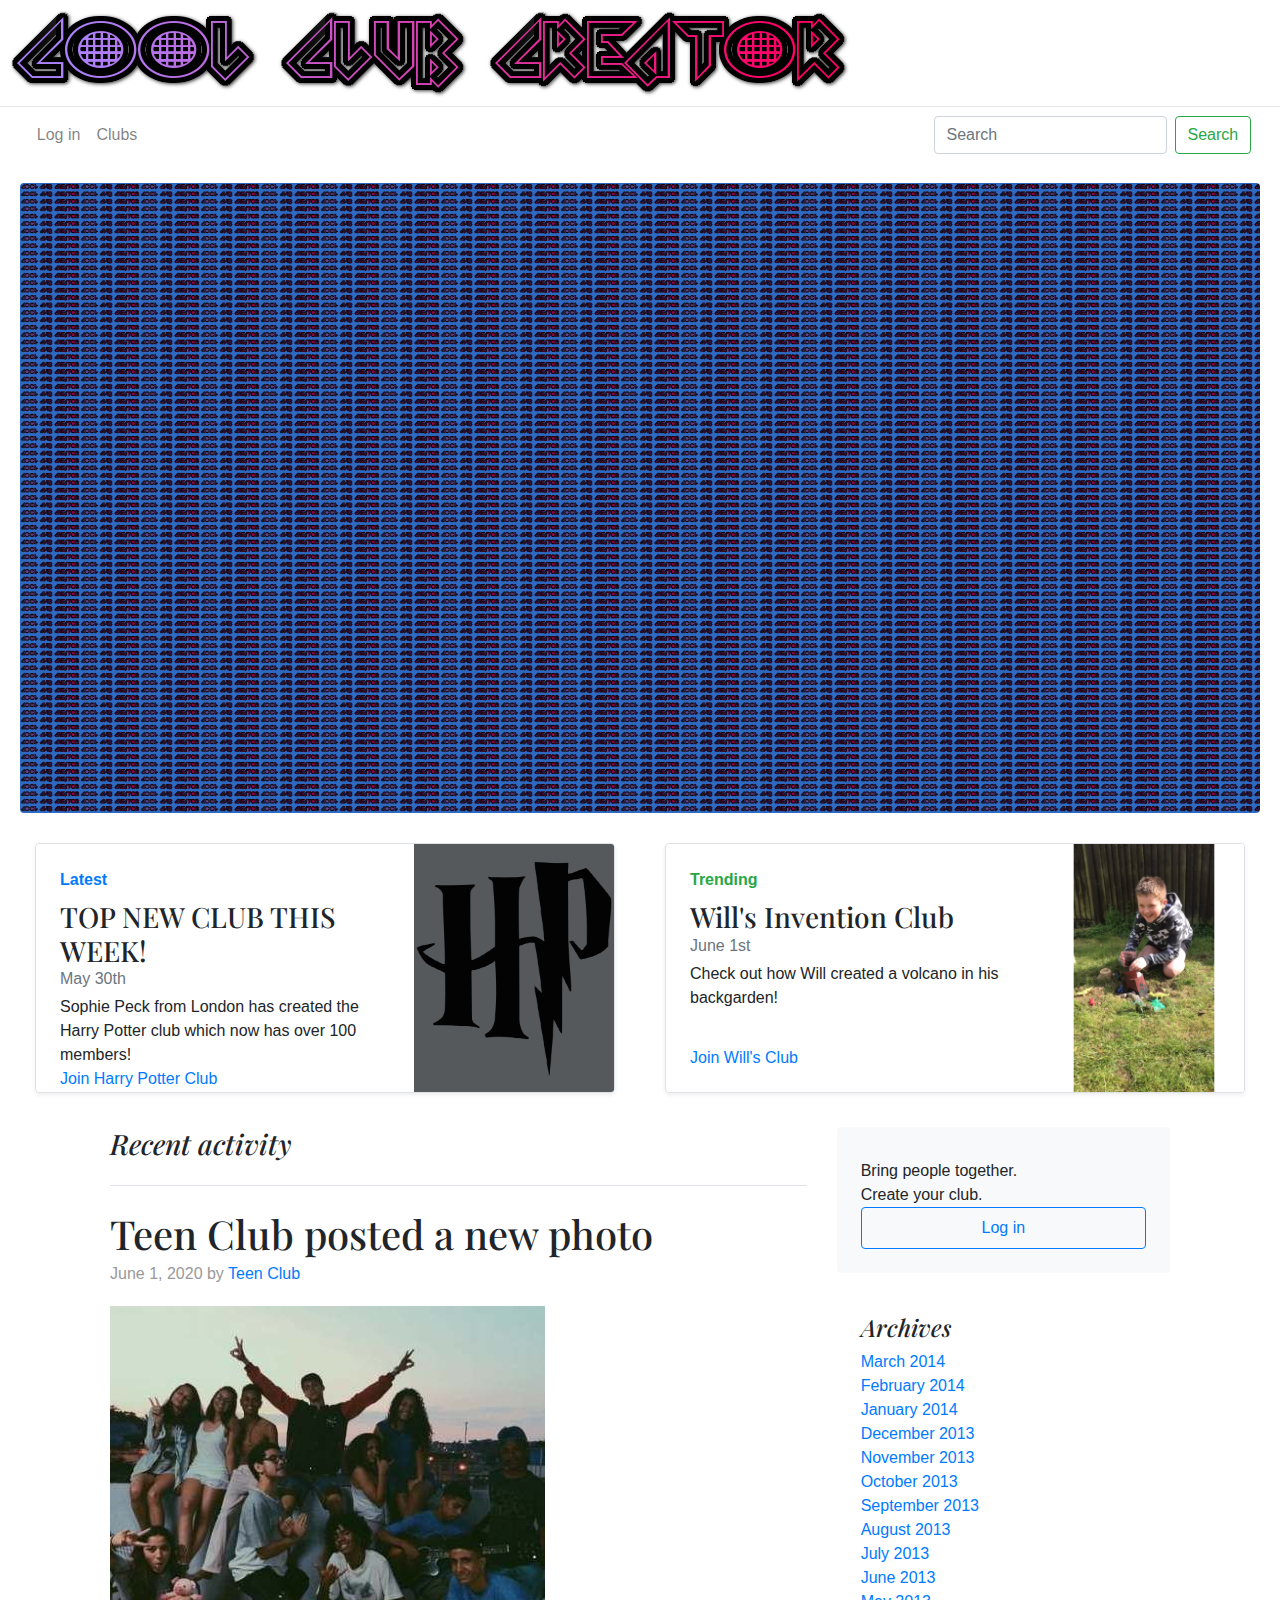
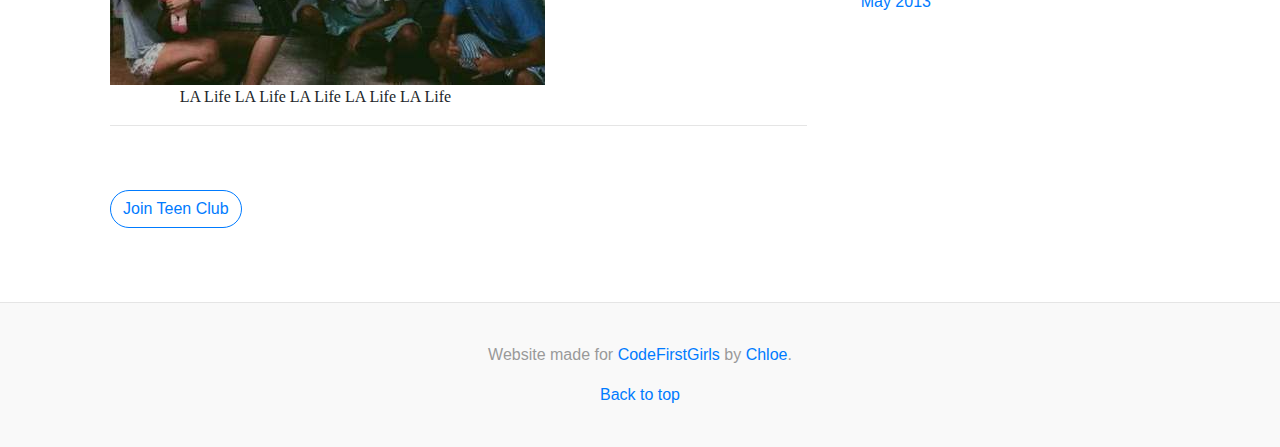
<file: HTML/index.html>
<!doctype html>
<html lang="en">
  <head>
    <meta charset="utf-8">
    <meta name="viewport" content="width=device-width, initial-scale=1, shrink-to-fit=no">
    <meta name="description" content="">
    <meta name="author" content="Mark Otto, Jacob Thornton, and Bootstrap contributors">
    <meta name="generator" content="Jekyll v4.0.1">
    <title>Cool Club Creator</title>

    <link rel="canonical" href="https://getbootstrap.com/docs/4.5/examples/blog/">

    <!-- Bootstrap core CSS -->
  <link href="../assets/dist/css/bootstrap.css" rel="stylesheet">

    <!-- Custom styles for this template -->
    <link href="https://fonts.googleapis.com/css?family=Playfair+Display:700,900" rel="stylesheet">
    <!-- Custom styles for this template -->
    <link href="../CSS/blog.css" rel="stylesheet"> 
  </head>

  <body>
    
      <header class="blog-header">
        <div class="flex-nowrap">
            <img src="../Images/title graphic.png" class="blog-header-logo"><a href="./index.html"></a>
        </div>
      </header>
    

    
    <nav class="navbar sticky-top navbar-expand-md navbar-light bg-white">
      <button class="navbar-toggler" type="button" data-toggle="collapse" data-target="#navbarCollapse" aria-controls="navbarCollapse" aria-expanded="false" aria-label="Toggle navigation">
        <span class="navbar-toggler-icon"></span>
      </button>
      <div class="collapse navbar-collapse" id="navbarCollapse">
        <ul class="navbar-nav mr-auto">
          <li class="nav-item">
            <a class="nav-link" href="../Pages/signin.html">Log in</a>  
          </li>
          <li class="nav-item">
            <a class="nav-link" href="#">Clubs</a>
          </li>
        </ul>
        <form class="form-inline mt-2 mt-md-0">
          <input class="form-control mr-sm-2" type="text" placeholder="Search" aria-label="Search">
          <button class="btn btn-outline-success my-2 my-sm-0" type="submit">Search</button>
        </form>
      </div>
    </nav>
  
     
    <div class="jumbotron rounded">
    </div>

    <div class="row mb-2">
      <div class="col-md-6">
        <div class="row no-gutters border rounded overflow-hidden flex-md-row mb-4 shadow-sm h-md-250 position-relative">
          <div class="col p-4 d-flex flex-column position-static">
            <strong class="d-inline-block mb-2 text-primary">Latest</strong>
            <h3 class="mb-0">TOP NEW CLUB THIS WEEK!</h3>
            <div class="mb-1 text-muted">May 30th</div>
            <p class="card-text mb-auto">Sophie Peck from London has created the Harry Potter club which now has over 100 members!</p>
            <a href="../Pages/Clubs/HarryPotterClub.html" class = "stretched-link"> Join Harry Potter Club </a>
          </div>
          <div class="col-auto d-none d-lg-block">
            <svg class="bd-placeholder-img" width="200" height="250" xmlns="http://www.w3.org/2000/svg" preserveAspectRatio="xMidYMid slice" focusable="false" role="img" aria-label="Placeholder: Thumbnail"><rect width="100%" height="100%" fill="#55595c"/><image width="100%" height="100%" href="../Images/harrypotter.png"/></svg>
          </div>
        </div>
      </div>
      <div class="col-md-6">
        <div class="row no-gutters border rounded overflow-hidden flex-md-row mb-4 shadow-sm h-md-250 position-relative">
          <div class="col p-4 d-flex flex-column position-static">
            <strong class="d-inline-block mb-2 text-success">Trending</strong>
            <h3 class="mb-0">Will's Invention Club</h3>
            <div class="mb-1 text-muted">June 1st</div>
            <p class="mb-auto">Check out how Will created a volcano in his backgarden!</p>
            <a href="../Pages/Clubs/HarryPotterClub.html"> Join Will's Club </a>
          </div>
          <div class="col-auto d-none d-lg-block">
            <svg class="bd-placeholder-img" width="200" height="250" xmlns="http://www.w3.org/2000/svg" preserveAspectRatio="xMidYMid slice" focusable="false" role="img" aria-label="Placeholder: Thumbnail"><title>Placeholder</title><rect width="100%" height="100%" fill="white"/><image width="100%" height="100%" href="../Images/willvolcano.jpeg"/></svg>
          </div>
        </div>
      </div>
    </div>
  </body>


  <main role="main" class="container">
    <div class="row">
      <div class="col-md-8 blog-main">
        <h3 class="pb-4 mb-4 font-italic border-bottom">
          Recent activity
        </h3>

        <div class="blog-post">
          <h2 class="blog-post-title">Teen Club posted a new photo</h2>
          <p class="blog-post-meta">June 1, 2020 by <a href="#">Teen Club</a></p>
          <img src = "../Images/friends.jpg">
          <figcaption class="teen-club-figure">LA Life LA Life LA Life LA Life LA Life</figcaption>
          <hr>
        </div><!-- /.blog-post -->
        <nav class="blog-pagination">
          <a class="btn btn-outline-primary" href="#">Join Teen Club</a>
        </nav>
      </div><!-- /.blog-main -->

      <aside class="col-md-4 blog-sidebar">
        <div class="p-4 mb-3 bg-light rounded">

          <h4 class="font-italic"></h4>
          <p class="mb-0" >Bring people together.</p>
          <p class="mb-0" >Create your club.</p>
          
          <a class="btn btn-outline-primary p-2 col-md-12" href="../Pages/signin.html">Log in</a>
        </div>

        <div class="p-4">
          <h4 class="font-italic">Archives</h4>
          <ol class="list-unstyled mb-0">
            <li><a href="#">March 2014</a></li>
            <li><a href="#">February 2014</a></li>
            <li><a href="#">January 2014</a></li>
            <li><a href="#">December 2013</a></li>
            <li><a href="#">November 2013</a></li>
            <li><a href="#">October 2013</a></li>
            <li><a href="#">September 2013</a></li>
            <li><a href="#">August 2013</a></li>
            <li><a href="#">July 2013</a></li>
            <li><a href="#">June 2013</a></li>
            <li><a href="#">May 2013</a></li>
            
          </ol>
        </div>
      </aside><!-- /.blog-sidebar -->

    </div><!-- /.row -->

  </main><!-- /.container -->

  <footer class="blog-footer">
    <p>Website made for <a href="https://www.codefirstgirls.org.uk/">CodeFirstGirls</a> by <a href="https://twitter.com/mdo">Chloe</a>.</p>
    <p>
      <a href="#">Back to top</a>
    </p>
  </footer>
</body>
</html>
</file>
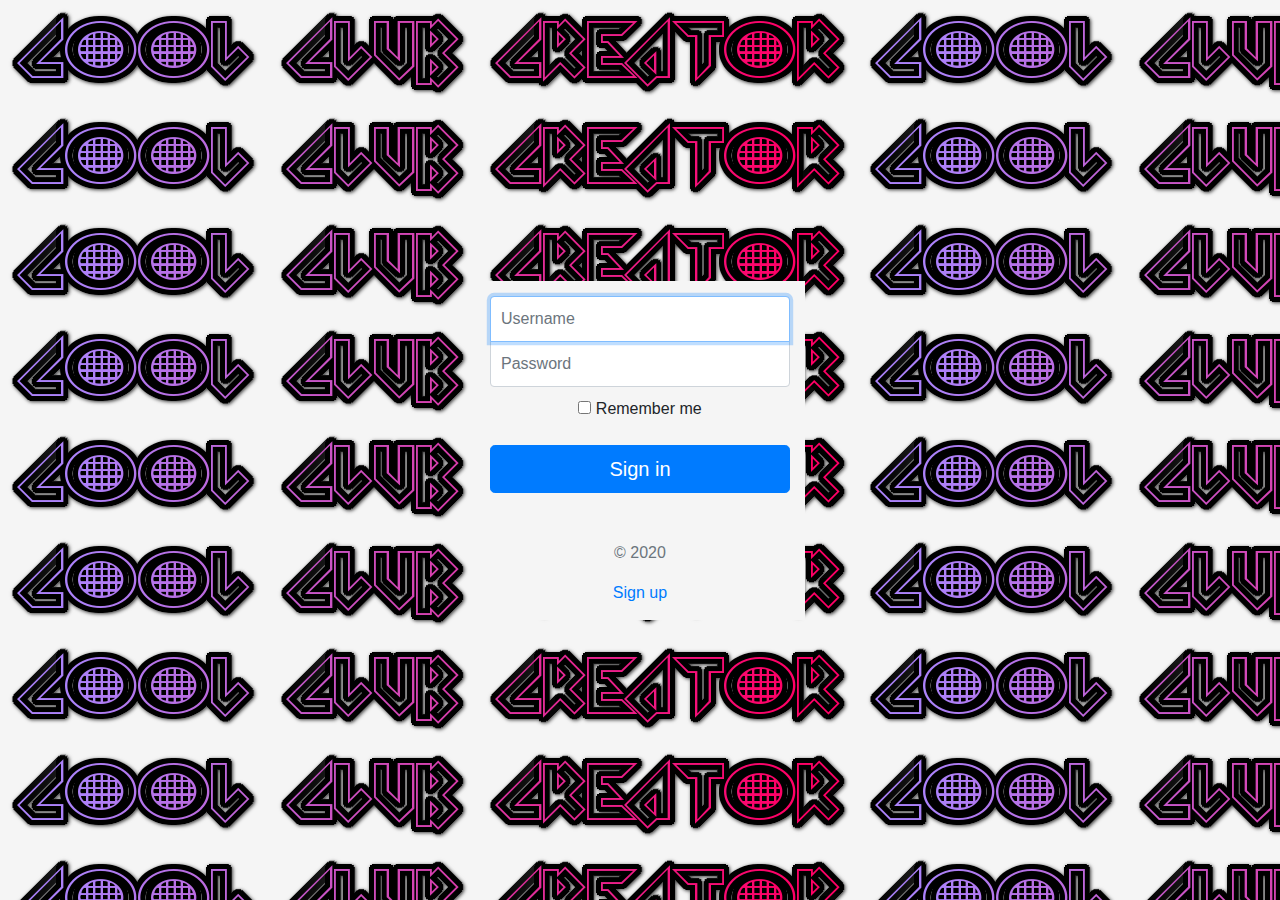
<file: Pages/signin.html>
<!doctype html>
<html lang="en">
  <head>
    <meta charset="utf-8">
    <meta name="viewport" content="width=device-width, initial-scale=1, shrink-to-fit=no">
    <meta name="description" content="">
    <meta name="author" content="Mark Otto, Jacob Thornton, and Bootstrap contributors">
    <meta name="generator" content="Jekyll v4.0.1">
    <title>Signin</title>

    <link rel="canonical" href="https://getbootstrap.com/docs/4.5/examples/sign-in/">
    <link href="../assets/dist/css/bootstrap.css" rel="stylesheet">
    <link href="../CSS/signin.css" rel="stylesheet">
    <link href="../CSS/blog.css" rel="stylesheet">
  </head>

  <body class="text-center">
    <form class="form-signin" >
 
      <label for="inputUsername" class="sr-only">Username</label>
      <input type="username" id="inputUsername" class="form-control" placeholder="Username" value ="" required autofocus>
      
      <label for="inputPassword" class="sr-only">Password</label>
      <input type="password" id="inputPassword" class="form-control" placeholder="Password" value ="" required>
    
      
      <div class="checkbox mb-3">
        <label>
          <input type="checkbox" value="remember-me"> Remember me
        </label>
      </div>

      <button class="btn btn-lg btn-primary btn-block" ID="button-submit" type="reset">Sign in</button>
      <p class="mt-5 mb-3 text-muted">&copy; 2020</p>
      <a class ="sign-up" href="../Pages/create_user.html">Sign up</a>

    </form>
  </body>

  <script src="../JS/sign-in.js"></script>

</html>
</file>
<file: CSS/blog.css>
/* stylelint-disable selector-list-comma-newline-after */

.bd-placeholder-img {
  font-size: 1.125rem;
  text-anchor: middle;
  -webkit-user-select: none;
  -moz-user-select: none;
  -ms-user-select: none;
  user-select: none;
}

@media (min-width: 768px) {
  .bd-placeholder-img-lg {
    font-size: 3.5rem;
  }
}

.blog-header {
  line-height: 1;
  border-bottom: 1px solid #e5e5e5;
}

.blog-header-logo {
  max-width: 100%;
  max-height: 100%;
}

.teen-club-figure{
  margin-left: 10%;
  font-family: cursive ;
}

h1, h2, h3, h4, h5, h6 {
  font-family: "Playfair Display", Georgia, "Times New Roman", serif;
}

.jumbotron{ 
  margin: 20px;
  background-color: rgb(47, 106, 194);
  height: 70vh;
  background-image: url(../Images/title\ graphic.png);
  background-repeat: repeat;
  background-size: 60px;

}

.row{
  margin: 10px;
}

.display-4 {
  font-size: 2.5rem;
}

@media (min-width: 768px) {
  .display-4 {
    font-size: 3rem;
  }
}



.navbar {
  margin-left: 1%;
  margin-right: 1%;

}

.nav-scroller .nav {
  display: -ms-flexbox;
  display: flex;
  -ms-flex-wrap: nowrap;
  flex-wrap: nowrap;
  padding-bottom: 1rem;
  margin-top: -1px;
  overflow-x: auto;
  text-align: center;
  white-space: nowrap;
  -webkit-overflow-scrolling: touch;
}

.nav-scroller .nav-link {
  padding-top: .75rem;
  padding-bottom: .75rem;
  font-size: .875rem;
}




.card-img-right {
  height: 100%;
  border-radius: 0 3px 3px 0;
}

.flex-auto {
  -ms-flex: 0 0 auto;
  flex: 0 0 auto;
}

.h-250 { height: 250px; }
@media (min-width: 768px) {
  .h-md-250 { height: 250px; }
}

/* Pagination */
.blog-pagination {
  margin-bottom: 4rem;
}
.blog-pagination > .btn {
  border-radius: 2rem;
}

/*
 * Blog posts
 */
.blog-post {
  margin-bottom: 4rem;
}
.blog-post-title {
  margin-bottom: .25rem;
  font-size: 2.5rem;
}
.blog-post-meta {
  margin-bottom: 1.25rem;
  color: #999;
}

/*
 * Footer
 */
.blog-footer {
  padding: 2.5rem 0;
  color: #999;
  text-align: center;
  background-color: #f9f9f9;
  border-top: .05rem solid #e5e5e5;
  width: 100%;
}
.blog-footer p:last-child {
  margin-bottom: 0;
}
</file>
<file: CSS/signin.css>
html,
body {
  height: 100%;
  background-image: url(../Images/title\ graphic.png);
}

.title{
  position: relative;
  box-sizing: border-box;
  
}
.bd-placeholder-img {
  font-size: 1.125rem;
  text-anchor: middle;
  -webkit-user-select: none;
  -moz-user-select: none;
  -ms-user-select: none;
  user-select: none;
}

@media (min-width: 768px) {
  .bd-placeholder-img-lg {
    font-size: 3.5rem;
  }
}
body {
  display: -ms-flexbox;
  display: flex;
  -ms-flex-align: center;
  align-items: center;
  padding-top: 40px;
  padding-bottom: 40px;
  background-color: #f5f5f5;
}


.form-signin {
  width: 100%;
  max-width: 330px;
  padding: 15px;
  margin: auto;
  background-color: whitesmoke;
}
.form-signin .checkbox {
  font-weight: 400;
}
.form-signin .form-control {
  position: relative;
  box-sizing: border-box;
  height: auto;
  padding: 10px;
  font-size: 16px;
}
.form-signin .form-control:focus {
  z-index: 2;
}
.form-signin input[type="username"] {
  margin-bottom: -1px;
  border-bottom-right-radius: 0;
  border-bottom-left-radius: 0;
}
.form-signin input[type="password"] {
  margin-bottom: 10px;
  border-top-left-radius: 0;
  border-top-right-radius: 0;
}
</file>
